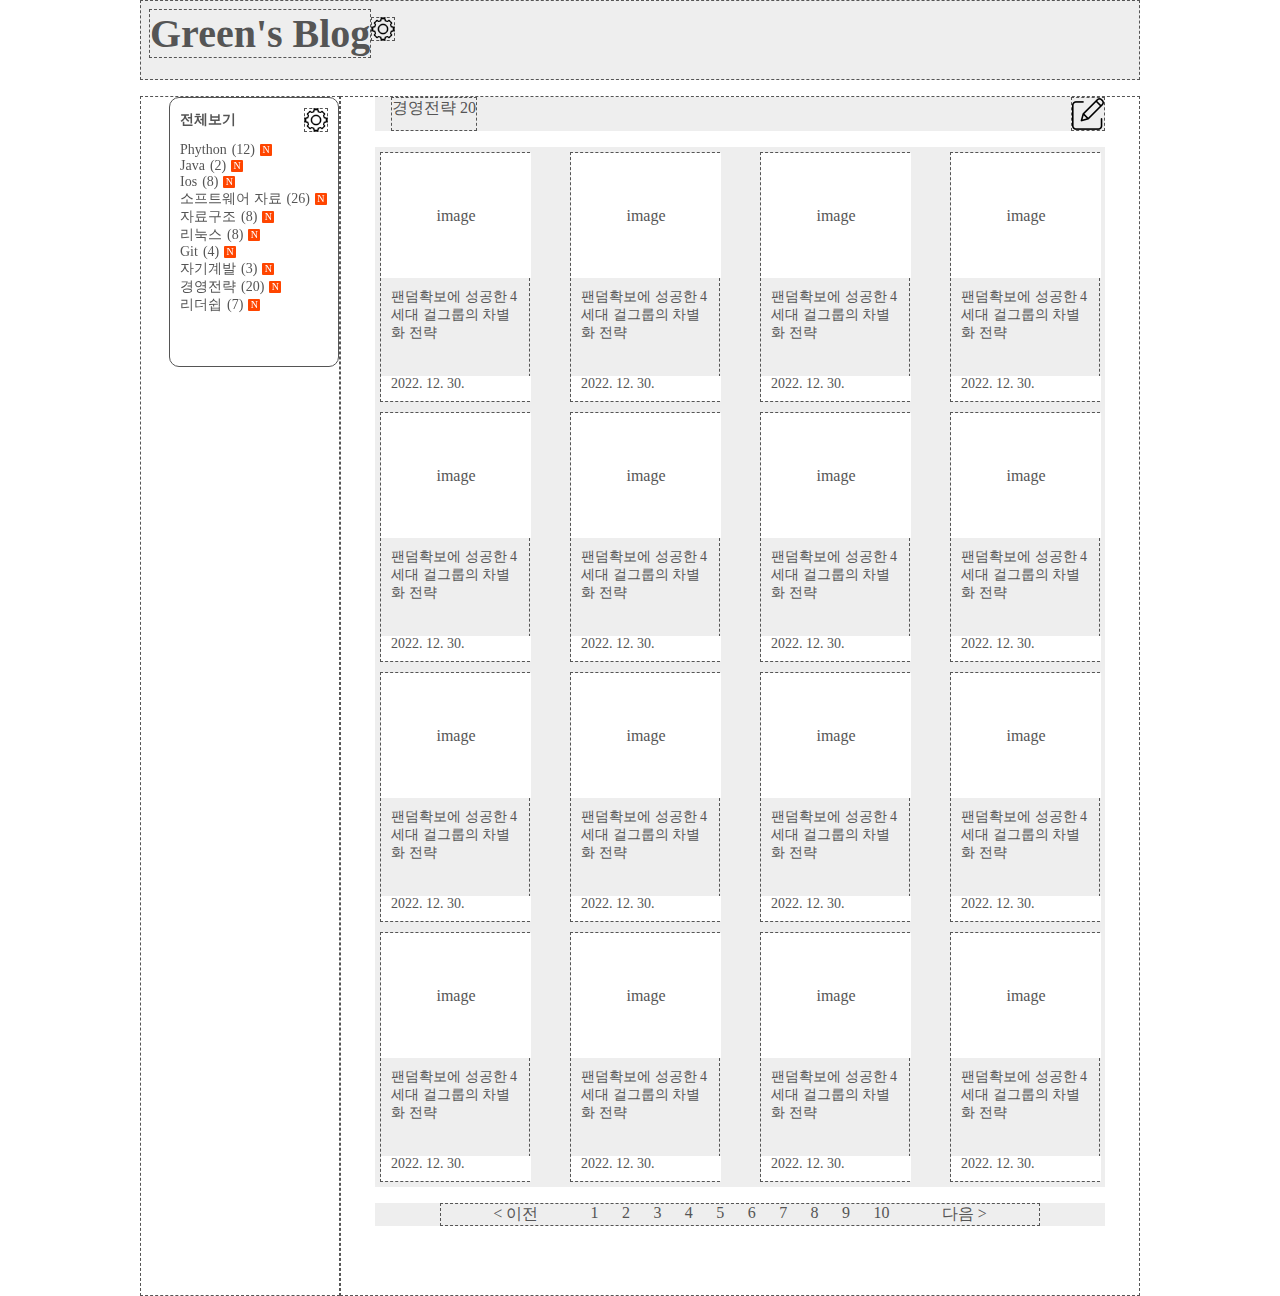
<file: src/index.html>
<!DOCTYPE html>
<html lang="en">
  <head>
    <meta charset="UTF-8" />
    <meta name="viewport" content="width=device-width, initial-scale=1.0" />
    <title>Green's Blog</title>
    <!-- css 링크 -->
    <link rel="stylesheet" href="css/index.css" />
  </head>

  <body>
    <!-- 헤더 -->
    <header>
      <div class="header--container">
        <span class="header--titlebox">Green's Blog</span>
        <span class="header--titlesettingbox"></span>
      </div>
    </header>
    <!-- 섹션 -->
    <section>
      <div class="inner">
        <!-- 내비게이션 -->
        <div class="navigation--area">
          <div class="navigation--container">
            <div class="navcon--indexbox">
              <div class="navcon--titlebox">
                <div class="navcon--titlebox--title">전체보기</div>
                <div class="navcon--titlebox--button"></div>
              </div>
            </div>
            <div class="navcon--indexbox">
              <div class="navcon--indextitle">Phython</div>
              <div class="navcon--indexcounter">(12)</div>
              <div class="navcon--indexnew">N</div>
            </div>
            <div class="navcon--indexbox">
              <div class="navcon--indextitle">Java</div>
              <div class="navcon--indexcounter">(2)</div>
              <div class="navcon--indexnew">N</div>
            </div>
            <div class="navcon--indexbox">
              <div class="navcon--indextitle">Ios</div>
              <div class="navcon--indexcounter">(8)</div>
              <div class="navcon--indexnew">N</div>
            </div>
            <div class="navcon--indexbox">
              <div class="navcon--indextitle">소프트웨어 자료</div>
              <div class="navcon--indexcounter">(26)</div>
              <div class="navcon--indexnew">N</div>
            </div>
            <div class="navcon--indexbox">
              <div class="navcon--indextitle">자료구조</div>
              <div class="navcon--indexcounter">(8)</div>
              <div class="navcon--indexnew">N</div>
            </div>
            <div class="navcon--indexbox">
              <div class="navcon--indextitle">리눅스</div>
              <div class="navcon--indexcounter">(8)</div>
              <div class="navcon--indexnew">N</div>
            </div>
            <div class="navcon--indexbox">
              <div class="navcon--indextitle">Git</div>
              <div class="navcon--indexcounter">(4)</div>
              <div class="navcon--indexnew">N</div>
            </div>
            <div class="navcon--indexbox">
              <div class="navcon--indextitle">자기계발</div>
              <div class="navcon--indexcounter">(3)</div>
              <div class="navcon--indexnew">N</div>
            </div>
            <div class="navcon--indexbox">
              <div class="navcon--indextitle">경영전략</div>
              <div class="navcon--indexcounter">(20)</div>
              <div class="navcon--indexnew">N</div>
            </div>
            <div class="navcon--indexbox">
              <div class="navcon--indextitle">리더쉽</div>
              <div class="navcon--indexcounter">(7)</div>
              <div class="navcon--indexnew">N</div>
            </div>
          </div>
        </div>

        <!-- 콘텐츠 -->
        <div class="contents--container">
          <!-- 상부 -->
          <div class="contents--box contentsupper">
            <div class="contentsupper--titlebuttonbox">
              <span class="titlebox--title">경영전략</span>
              <span class="titlebox--counter">20</span>
            </div>
            <div class="contentsupper--titlebuttonbox">
              <div class="buttonbox--botton"></div>
            </div>
          </div>
          <!-- 메인 -->
          <div class="contents--box contentsmain">
            <div class="contentsmain--card">
              <div class="card--imagebox">image</div>
              <div class="card--textbox">
                팬덤확보에 성공한 4세대 걸그룹의 차별화 전략
              </div>
              <div class="card--datebox">2022. 12. 30.</div>
            </div>
            <div class="contentsmain--card">
              <div class="card--imagebox">image</div>
              <div class="card--textbox">
                팬덤확보에 성공한 4세대 걸그룹의 차별화 전략
              </div>
              <div class="card--datebox">2022. 12. 30.</div>
            </div>
            <div class="contentsmain--card">
              <div class="card--imagebox">image</div>
              <div class="card--textbox">
                팬덤확보에 성공한 4세대 걸그룹의 차별화 전략
              </div>
              <div class="card--datebox">2022. 12. 30.</div>
            </div>
            <div class="contentsmain--card">
              <div class="card--imagebox">image</div>
              <div class="card--textbox">
                팬덤확보에 성공한 4세대 걸그룹의 차별화 전략
              </div>
              <div class="card--datebox">2022. 12. 30.</div>
            </div>
            <div class="contentsmain--card">
              <div class="card--imagebox">image</div>
              <div class="card--textbox">
                팬덤확보에 성공한 4세대 걸그룹의 차별화 전략
              </div>
              <div class="card--datebox">2022. 12. 30.</div>
            </div>
            <div class="contentsmain--card">
              <div class="card--imagebox">image</div>
              <div class="card--textbox">
                팬덤확보에 성공한 4세대 걸그룹의 차별화 전략
              </div>
              <div class="card--datebox">2022. 12. 30.</div>
            </div>
            <div class="contentsmain--card">
              <div class="card--imagebox">image</div>
              <div class="card--textbox">
                팬덤확보에 성공한 4세대 걸그룹의 차별화 전략
              </div>
              <div class="card--datebox">2022. 12. 30.</div>
            </div>
            <div class="contentsmain--card">
              <div class="card--imagebox">image</div>
              <div class="card--textbox">
                팬덤확보에 성공한 4세대 걸그룹의 차별화 전략
              </div>
              <div class="card--datebox">2022. 12. 30.</div>
            </div>
            <div class="contentsmain--card">
              <div class="card--imagebox">image</div>
              <div class="card--textbox">
                팬덤확보에 성공한 4세대 걸그룹의 차별화 전략
              </div>
              <div class="card--datebox">2022. 12. 30.</div>
            </div>
            <div class="contentsmain--card">
              <div class="card--imagebox">image</div>
              <div class="card--textbox">
                팬덤확보에 성공한 4세대 걸그룹의 차별화 전략
              </div>
              <div class="card--datebox">2022. 12. 30.</div>
            </div>
            <div class="contentsmain--card">
              <div class="card--imagebox">image</div>
              <div class="card--textbox">
                팬덤확보에 성공한 4세대 걸그룹의 차별화 전략
              </div>
              <div class="card--datebox">2022. 12. 30.</div>
            </div>
            <div class="contentsmain--card">
              <div class="card--imagebox">image</div>
              <div class="card--textbox">
                팬덤확보에 성공한 4세대 걸그룹의 차별화 전략
              </div>
              <div class="card--datebox">2022. 12. 30.</div>
            </div>
            <div class="contentsmain--card">
              <div class="card--imagebox">image</div>
              <div class="card--textbox">
                팬덤확보에 성공한 4세대 걸그룹의 차별화 전략
              </div>
              <div class="card--datebox">2022. 12. 30.</div>
            </div>
            <div class="contentsmain--card">
              <div class="card--imagebox">image</div>
              <div class="card--textbox">
                팬덤확보에 성공한 4세대 걸그룹의 차별화 전략
              </div>
              <div class="card--datebox">2022. 12. 30.</div>
            </div>
            <div class="contentsmain--card">
              <div class="card--imagebox">image</div>
              <div class="card--textbox">
                팬덤확보에 성공한 4세대 걸그룹의 차별화 전략
              </div>
              <div class="card--datebox">2022. 12. 30.</div>
            </div>
            <div class="contentsmain--card">
              <div class="card--imagebox">image</div>
              <div class="card--textbox">
                팬덤확보에 성공한 4세대 걸그룹의 차별화 전략
              </div>
              <div class="card--datebox">2022. 12. 30.</div>
            </div>
          </div>
          <!-- 인덱스 -->
          <div class="contents--box contentslower">
            <div class="contentslower--indexbox">
              <div class="indexbox--index former">&lt; 이전</div>
              <div class="indexbox--number">
                <div class="number--placer">1</div>
                <div class="number--placer">2</div>
                <div class="number--placer">3</div>
                <div class="number--placer">4</div>
                <div class="number--placer">5</div>
                <div class="number--placer">6</div>
                <div class="number--placer">7</div>
                <div class="number--placer">8</div>
                <div class="number--placer">9</div>
                <div class="number--placer">10</div>
              </div>
              <div class="indexbox--index next">다음 &gt;</div>
            </div>
          </div>
        </div>
      </div>
    </section>
    <!-- 헤더 모달창 -->
    <div class="headermodal modal">
      <div class="headermodal--body">
        <div class="hmcontainer">
          <div class="hmcontainer--left">블로그명</div>
          <div class="hmcontainer--right">
            <div class="hmcontainer--rightupper">
              <div class="hmcontainer--rightupperplate">Green's Blog</div>
            </div>
            <div class="hmcontainer--rightlower">
              한글, 영문, 숫자, 혼용가능 (4-25자 이내)
            </div>
          </div>
        </div>
        <div class="hmcontainer">
          <div class="hmcontainer--left">블로그 상단 배경</div>
          <div class="hmcontainer--right">
            <div class="hmcontainer--rightupper">
              <div class="hmcontainer--rightupper--innerbotton buttonok">
                이미지등록
              </div>
              <div class="hmcontainer--rightupper--innerdisplay"></div>
            </div>
            <div class="hmcontainer--rightlower">가로 1000px,세로 80~300px</div>
          </div>
        </div>
        <div class="hmcontainer">
          <div class="hmcontainer--left">YouTube URL</div>
          <div class="hmcontainer--right">
            <div class="hmcontainer--rightupper">
              <div class="hmcontainer--rightupperinner">
                https://www.youtube.com/@USER ID
              </div>
            </div>
            <div class="hmcontainer--rightlower">UserID 입력</div>
          </div>
        </div>
        <div class="hmcontainer">
          <div class="hmcontainer--left">Instagram URL</div>
          <div class="hmcontainer--right">
            <div class="hmcontainer--rightupper">
              <div class="hmcontainer--rightupperinner">
                https://www.Instagram.com/@USER ID
              </div>
            </div>
            <div class="hmcontainer--rightlower">UserID 입력</div>
          </div>
        </div>
        <div class="hmcontainer">
          <div class="hmcontainer--left"></div>
          <div class="hmcontainer--right">
            <div class="hmcontainer--endbuttoncontainer">
              <div class="hmcontainer--endbutton buttoncancel">취소</div>
              <div class="hmcontainer--endbutton buttonok">확인</div>
            </div>
          </div>
        </div>
      </div>
    </div>
    <!-- 내비게이션모달창 -->
    <div class="navmodal modal">
      <div class="navmodal--body"></div>
    </div>
    <!-- 스크립트 -->
    <script>
      const headermodal = document.querySelector(".headermodal");
      const openHmodal = document.querySelector(".header--titlesettingbox");
      const closeHmodal = document.querySelector(".hmcontainer--endbutton");
      const navmodal = document.querySelector(".navmodal");
      const openNmodal = document.querySelector(".navcon--titlebox--button");
      const closeNmodal = document.querySelector(".nmcontainer--endbutton");

      openHmodal.addEventListener("click", () => {
        headermodal.style.display = "flex";
      });
      closeHmodal.addEventListener("click", () => {
        headermodal.style.display = "none";
      });
      openNmodal.addEventListener("click", () => {
        navmodal.style.display = "flex";
      });
      closeNmodal.addEventListener("click", () => {
        navmodal.style.display = "none";
      });
    </script>
  </body>
</html>
</file>
<file: src/css/index.css>
/* 전체 초기화 */
* {
  box-sizing: border-box;
  padding: 0;
  margin: 0;
}

body {
  color: #555555;
}

a {
  all: unset;
}

/* 버튼종류 */
.buttonok {
  background-color: #07beb8;
  color: #fff;
  font-weight: bold;
  flex-shrink: 0;
}
.buttoncancel {
  background-color: #ccc;
  color: #777;
  font-weight: bold;
  flex-shrink: 0;
}

/* 헤더 */
header {
  display: flex;
  justify-content: center;
}

.header--container {
  width: 1000px;
  height: 80px;
  background-color: #eeeeee;
  display: flex;
  align-items: start;
  padding: 8px;
  border: 1px dashed;
}

.header--titlebox {
  font-size: 40px;
  font-weight: bold;
  border: 1px dashed;
}

.header--titlesettingbox {
  width: 24px;
  height: 24px;
  margin-top: 8px;
  border: 1px dashed;
  background-image: url("/src/img/gear.png");
  background-size: cover;
}

/* 모달 */
.modal {
  position: fixed;
  display: none;

  justify-content: center;
  top: 0;
  left: 0;

  width: 100%;
  height: 100%;

  background-color: rgba(0, 0, 0, 0.4);
}
/* 헤더모달 - 헤더제목변경 */
.headermodal--body {
  position: fixed;
  top: 50%;

  width: 664px;
  height: 464px;

  padding: 32px;

  background-color: rgb(255, 255, 255);
  border-radius: 32px;

  transform: translateY(-50%);
}
.hmcontainer {
  border: 1px dashed #aaa;
  height: 64px;
  width: 600px;
  margin-bottom: 16px;
  display: flex;
}
.hmcontainer--left {
  height: 64px;
  width: 130px;
  font-weight: bold;
  flex-shrink: 0;
  line-height: 40px;
}
.hmcontainer--right {
  height: 64px;
  width: 470px;
  display: flex;
  flex-direction: column;
}
.hmcontainer--rightupper {
  display: flex;
  height: 40px;
  width: 470px;
}
.hmcontainer--rightupperplate {
  height: 40x;
  width: 470px;
  border: 1px solid;
  color: #aaa;
  border-radius: 2px;
  padding: 0 8px;
  line-height: 40px;
}

.hmcontainer--rightlower {
  display: flex;
  height: 24px;
  width: 470px;
  color: #aaa;
  font-size: 12px;
  padding: 4px;
}
.hmcontainer--rightupper--innerbotton {
  padding: 0 16px;
  line-height: 40px;
  border-radius: 10px;
}
.hmcontainer--rightupper--innerdisplay {
  height: 100%;
  width: 100%;
  background-color: #ccc;
  border: 1px solid;
  border-radius: 2px;
  margin-left: 10px;
}
.hmcontainer--endbuttoncontainer {
  height: 100%;
  width: 100%;
  display: flex;
  align-items: end;
}
.hmcontainer--endbutton {
  height: 50px;
  width: 160px;
  font-size: 18px;
  text-align: center;
  line-height: 50px;
  margin-right: 18px;
  border-radius: 10px;
}
/* 내비게이션모달 - 내비게이션메뉴변경 */
.navmodal--body {
  position: fixed;
  top: 50%;

  width: 664px;
  height: 464px;

  padding: 32px;

  background-color: rgb(255, 255, 255);
  border-radius: 32px;

  transform: translateY(-50%);
}

/* 섹션 */
section {
  display: flex;
  justify-content: center;
}

.inner {
  width: 1000px;
  height: 100%;
  margin-top: 1rem;

  display: flex;
  align-items: start;
}

/* 내비게이션 */
.navigation--area {
  width: 200px;
  height: 1200px;
  border: 1px dashed;
  display: flex;
  justify-content: end;
}

.navigation--container {
  position: fixed;
  width: 170px;
  height: 270px;
  padding: 10px;
  border: 1px solid;
  border-radius: 10px;
}

.navcon--indexbox {
  font-size: 14px;
  display: flex;
  justify-content: start;
  align-items: center;
  gap: 5px;
}
.navcon--titlebox {
  height: 100%;
  width: 100%;
  margin-bottom: 10px;
  font-weight: bold;
  display: flex;
  justify-content: space-between;
  align-items: center;
}
.navcon--titlebox--button {
  width: 24px;
  height: 24px;
  border: 1px dashed;
  background-image: url("/src/img/gear.png");
  background-size: cover;
}
.navcon--indexnew {
  width: 12px;
  height: 12px;
  font-size: 10px;

  color: white;
  background-color: orangered;
  border-radius: 1px;
  text-align: center;
  line-height: 12px;
}

/* 콘텐츠 */
.contents--container {
  width: 800px;
  height: 1200px;
  border: 1px dashed;
  display: flex;
  flex-direction: column;
  align-items: center;
}

.contents--box {
  width: 730px;
  margin-bottom: 1rem;
  background-color: #eeeeee;
  flex-wrap: wrap;
  display: flex;
}

/* 상부 - 정보박스 */
.contentsupper {
  justify-content: space-between;
}

.contentsupper--titlebuttonbox {
  border: 1px dashed;
  margin-left: 1rem;
}

.buttonbox--botton {
  width: 2rem;
  height: 2rem;

  background-image: url("/src/img/edit.png");
  background-size: cover;
}

/* 중부 - 메인박스 */
.contentsmain {
  justify-content: space-between;
  align-content: space-between;
  height: 1040px;
}

.contentsmain--card {
  width: 150px;
  height: 250px;
  border: 1px dashed;
  margin: 5px;
  display: flex;
  flex-direction: column;
}

.card--imagebox {
  width: 150px;
  height: 125px;
  background-color: #fff;
  text-align: center;
  line-height: 125px;
}

.card--textbox {
  width: 150px;
  height: 100px;
  font-size: 14px;
  padding: 10px;
}

.card--datebox {
  width: 150px;
  height: 25px;
  background-color: #fff;
  font-size: 14px;
  padding: 0 10px;
}

/* 하부 - 인덱스박스 */
.contentslower {
  justify-content: center;
}

.contentslower--indexbox {
  width: 600px;
  border: 1px dashed;
  display: flex;
  justify-content: center;
}

.indexbox--number {
  width: 300px;
  display: flex;
  justify-content: space-between;
}

.indexbox--index {
  width: 150px;
  text-align: center;
}
</file>
